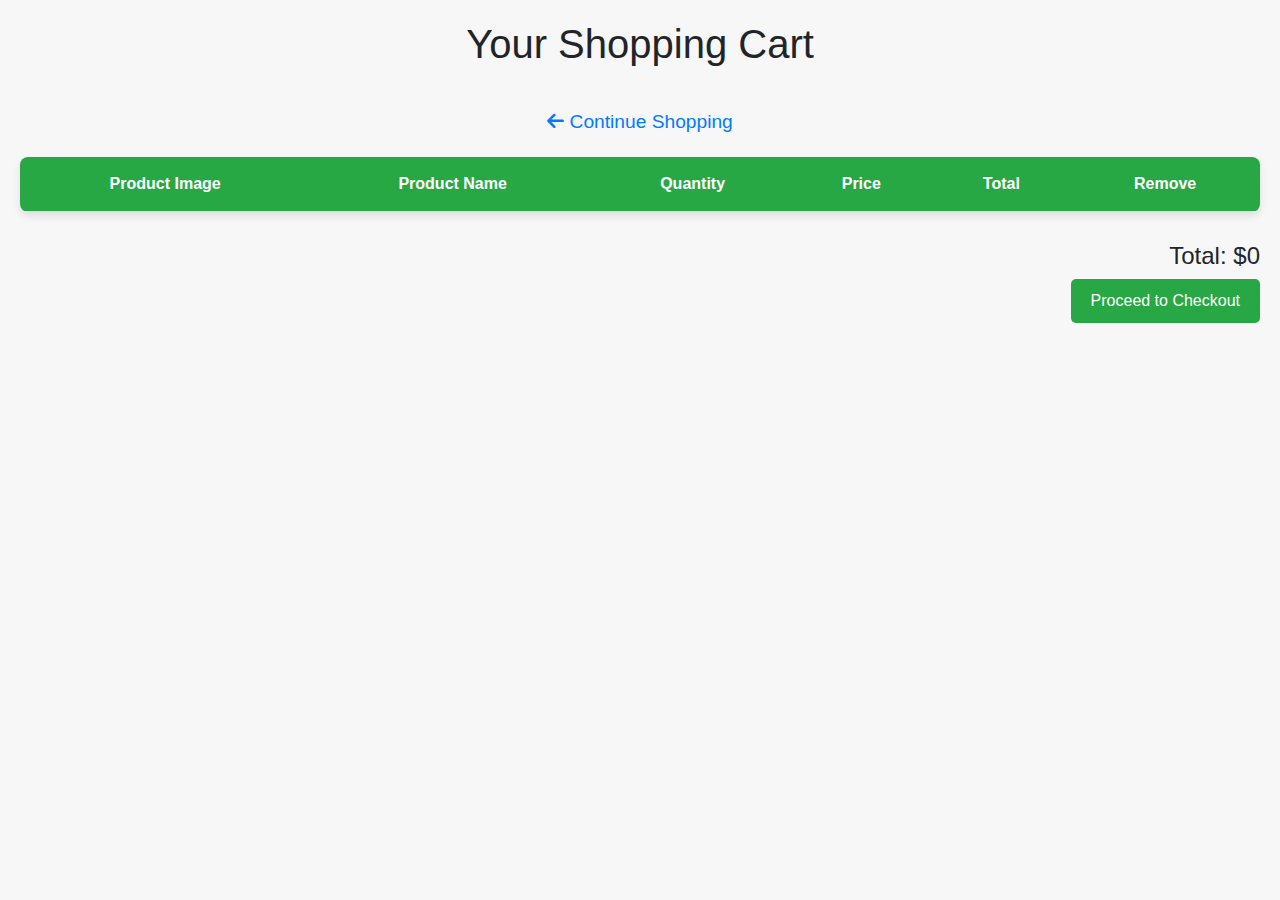
<file: cart.html>
<!DOCTYPE html>
<html lang="en">
  <head>
    <meta charset="UTF-8" />
    <meta name="viewport" content="width=device-width, initial-scale=1.0" />
    <title>Shopping Cart</title>
    <!-- font awesome for icons -->
    <link rel="stylesheet" href="https://cdnjs.cloudflare.com/ajax/libs/font-awesome/6.5.1/css/all.min.css" />
    <!-- bootstrap -->
    <link href="https://cdn.jsdelivr.net/npm/bootstrap@5.0.2/dist/css/bootstrap.min.css" rel="stylesheet" />
    <style>
      body {
        font-family: Arial, sans-serif;
        background-color: #f7f7f7;
        padding: 20px;
      }

      h1 {
        text-align: center;
        margin-bottom: 40px;
      }

      table {
        width: 100%;
        border-collapse: collapse;
        margin-bottom: 30px;
        background-color: #fff;
        border-radius: 8px;
        overflow: hidden;
        box-shadow: 0 4px 8px rgba(0, 0, 0, 0.1);
      }

      table th,
      table td {
        padding: 15px;
        text-align: center;
        border-bottom: 1px solid #ddd;
      }

      table th {
        background-color: #28a745;
        color: white;
      }

      table tr:hover {
        background-color: #f1f1f1;
      }

      img {
        width: 80px;
        border-radius: 8px;
      }

      .cart-total {
        text-align: right;
        margin-top: 20px;
      }

      .cart-total h2 {
        font-size: 1.5rem;
      }

      .cart-total button {
        background-color: #28a745;
        color: white;
        padding: 10px 20px;
        border: none;
        border-radius: 5px;
        cursor: pointer;
      }

      .cart-total button:hover {
        background-color: #218838;
      }

      .remove-btn {
        background-color: #dc3545;
        color: white;
        border: none;
        padding: 7px 15px;
        border-radius: 5px;
        cursor: pointer;
      }

      .remove-btn:hover {
        background-color: #c82333;
      }

      .continue-shopping {
        text-align: center;
        margin-bottom: 20px;
      }

      .continue-shopping a {
        text-decoration: none;
        color: #007bff;
        font-size: 1.2rem;
      }

      .continue-shopping a:hover {
        text-decoration: underline;
      }
      .quantity-btn {
        padding: 5px 12px;
        margin: 5px;
        font-size: 15px;
        font-weight: 600;
      }
    </style>
  </head>

  <body>
    <h1>Your Shopping Cart</h1>

    <div class="continue-shopping">
      <a href="index.html"><i class="fas fa-arrow-left"></i> Continue Shopping</a>
    </div>

    <!-- Cart Table -->
    <table>
      <thead>
        <tr>
          <th>Product Image</th>
          <th>Product Name</th>
          <th>Quantity</th>
          <th>Price</th>
          <th>Total</th>
          <th>Remove</th>
        </tr>
      </thead>
      <tbody id="tBody"></tbody>
    </table>

    <!-- Cart Total Section -->
    <div class="cart-total">
      <h2>Total: $<span id="totalAmount">00.00</span></h2>
      <button>Proceed to Checkout</button>
    </div>
  </body>
  <script>
    const cart = JSON.parse(localStorage.getItem("cart")) || [];
    const countTotal = () => {
      let subTotal = 0;
      cart.map((product) => {
        let qun = Number(product.quantity);
        let price = Number(product.price);
        subTotal += qun * price;
      });
      document.getElementById("totalAmount").innerHTML = subTotal;
    };

    const eventListeners = () => {
      const allQuantity = document.querySelectorAll(".totalQuantity");
      const allTotal = document.querySelectorAll(".totalAmount");

      document.querySelectorAll(".increase").forEach((incBtn, index) => {
        incBtn.addEventListener("click", (e) => {
          let qun = Number(allQuantity[index].innerHTML);

          if (qun < 10) {
            qun += 1;

            allQuantity[index].innerHTML = qun;
            allTotal[index].innerHTML = qun * Number(cart[index].price);
            cart[index].quantity = qun;
            localStorage.setItem("cart", JSON.stringify(cart));
            countTotal();
          }
        });
      });

      document.querySelectorAll(".decrease").forEach((decBtn, index) => {
        decBtn.addEventListener("click", (e) => {
          let qun = Number(allQuantity[index].innerHTML);

          if (qun > 1) {
            qun -= 1;

            allQuantity[index].innerHTML = qun;
            allTotal[index].innerHTML = qun * Number(cart[index].price);
            cart[index].quantity = qun;
            localStorage.setItem("cart", JSON.stringify(cart));
            countTotal();
          }
        });
      });

      document.querySelectorAll(".remove-btn").forEach((removeBtn, index) => {
        removeBtn.addEventListener("click", (e) => {
          cart.splice(index, 1);
          localStorage.setItem("cart", JSON.stringify(cart));
          disp();
        });
      });
    };

    const tBody = document.getElementById("tBody");
    const cartTotal = document.querySelector(".cart-total");

    function disp() {
      tBody.innerHTML = "";

      cart.forEach((product, index) => {
        newRow = `<tr>
                <td><img src="${product.image}" alt="Product 2" /></td>
                <td>${product.name}</td>
                <td><button class="quantity-btn  decrease">-</button>
                    <span class="totalQuantity">${product.quantity}</span>
                    <button class="quantity-btn increase">+</button>
                    </td>
          <td>$${product.price}</td>
          <td>$<span class="totalAmount">${product.price * product.quantity}</span></td>
          <td><button class="remove-btn">Remove</button></td>
        </tr>`;

        tBody.innerHTML += newRow;
      });
      eventListeners();
      countTotal();
    }

    disp();
  </script>
</html>
</file>
